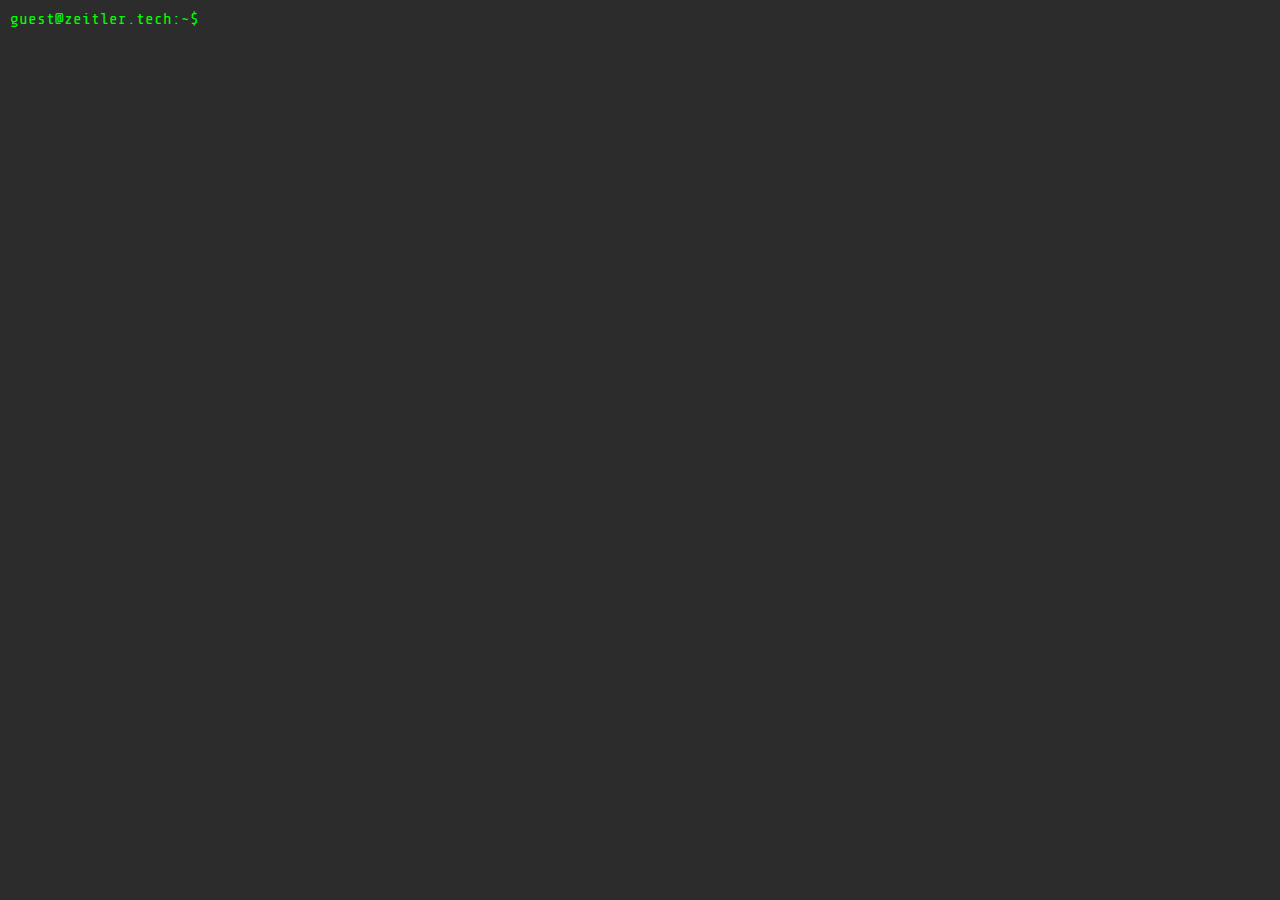
<file: index.htm>
<!DOCTYPE html>
<html lang="de">
<head>
    <meta charset="UTF-8">
    <meta name="viewport" content="width=device-width, initial-scale=1.0">
    <title>>_Christoph Zeitler</title>
    <link rel="stylesheet" href="styles.css">
    <link href="https://fonts.googleapis.com/css2?family=Share+Tech+Mono&display=swap" rel="stylesheet">
</head>
<body>
    <div id="terminal">
        <div id="output"></div>
        <div id="input-line">
            <span id="prompt">guest@zeitler.tech:~$</span>
            <input type="text" id="input" autofocus>
        </div>
    </div>
    
    <script src="script.js"></script>
</body>
</html>
</file>
<file: styles.css>
body {
    background-color: #2C2C2C;
    color: #00FF00;
    font-family: 'Share Tech Mono', 'Lucida Console', Courier, monospace;
    margin: 0;
    padding: 0;
    display: flex;
    justify-content: center;
    align-items: center;
    height: 100vh;
    width: 100vw;
    overflow: hidden; /* Verhindert Scrollen auf Mobilgeräten */
}

#terminal {
    background-color: #2C2C2C;
    width: 100%;
    height: 100%;
    padding: 10px;
    box-sizing: border-box;
    overflow-y: auto;
    color: #00FF00;
    font-family: 'Share Tech Mono', 'Lucida Console', Courier, monospace;
    font-size: 1em; /* Größere Schriftgröße für bessere Lesbarkeit */
}

#output {
    white-space: pre-wrap;
    word-wrap: break-word;
    line-height: 1.5;
    color: #00FF00;
    font-family: 'Share Tech Mono', 'Lucida Console', Courier, monospace;
    font-size: 1em; /* Größere Schriftgröße für bessere Lesbarkeit */
}

#input-line {
    display: flex;
    font-family: 'Share Tech Mono', 'Lucida Console', Courier, monospace;
    font-size: 1em; /* Größere Schriftgröße für bessere Lesbarkeit */
    
}

#prompt {
    margin-right: 5px;
    font-family: 'Share Tech Mono', 'Lucida Console', Courier, monospace;
    font-size: 1em; /* Größere Schriftgröße für bessere Lesbarkeit */
}

#input {
    background-color: #2C2C2C;
    color: #00FF00;
    border: none;
    outline: none;
    flex-grow: 1;
    caret-color: #00FF00;
    font-family: 'Share Tech Mono', 'Lucida Console', Courier, monospace;
    font-size: 1em; /* Größere Schriftgröße für bessere Lesbarkeit */
}

#input::placeholder {
    color: #00FF00;
}

input::-webkit-input-placeholder { color: #00FF00; }
input::-moz-placeholder { color: #00FF00; }
input:-ms-input-placeholder { color: #00FF00; }
input:-moz-placeholder { color: #00FF00; }
</file>
